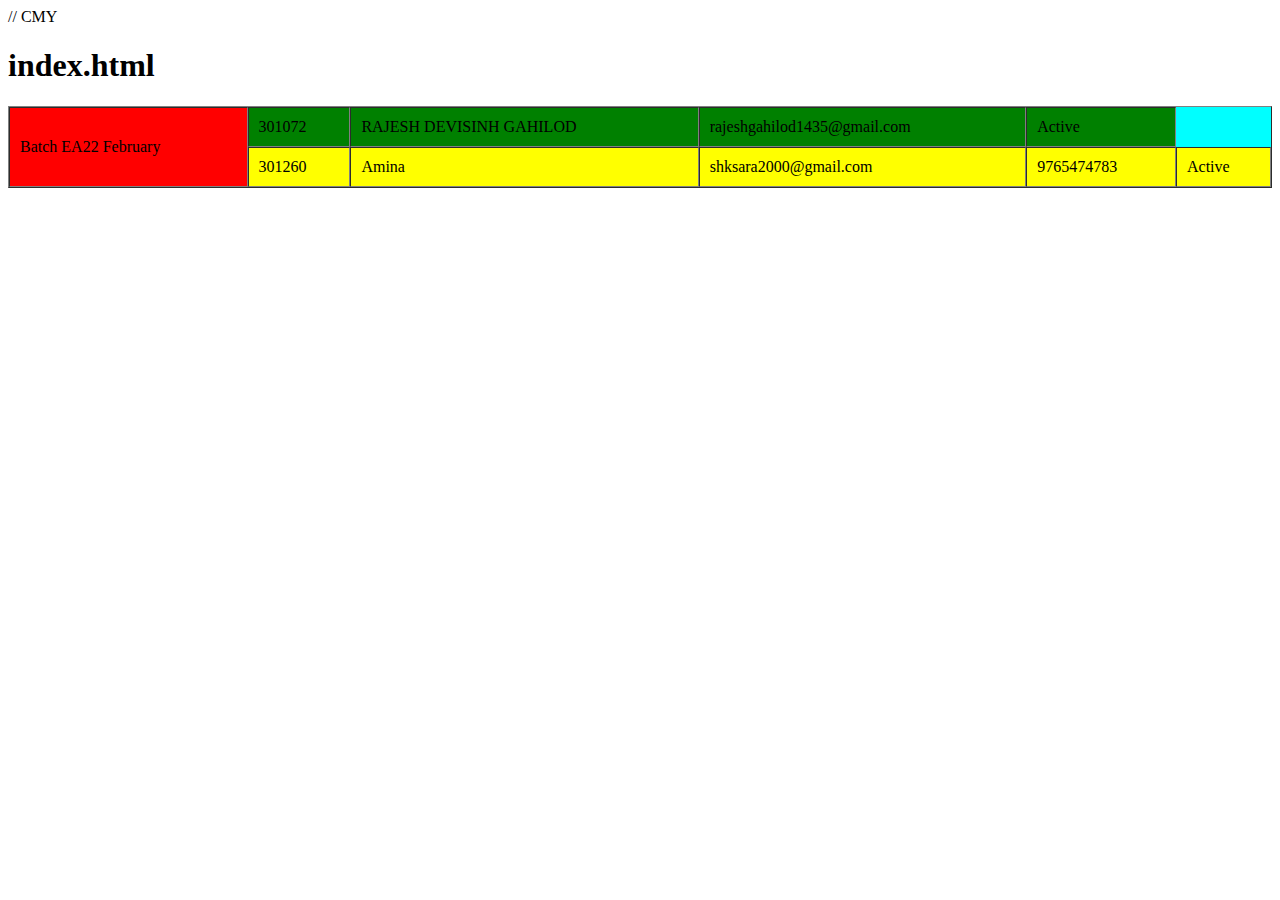
<file: index.html>
<!DOCTYPE html>
<html lang="en">
<head>
    <meta charset="UTF-8">
    <meta http-equiv="X-UA-Compatible" content="IE=edge">
    <meta name="viewport" content="width=device-width, initial-scale=1.0">
    <title>Document</title>
</head>
<body>
    // CMY
    <h1>index.html</h1>
    <table table width=100% cellpadding="10" cellspacing="0" border="1" bgcolor="cyan">
        
<!-- 
        Rows x Coloumns : 3 x 5
        Rows : Number of <tr> elements 
        coloumns : <tr> element with maximum number of <td> elements
    -->
        
        
        <tbody>

            <tr> 
                <!-- has 1 coloumn  -->
                <td style="background-color: red;" rowspan="3">Batch EA22 February</td>
            </tr>
            
            <tr style="background-color: green">
                <!-- has 4 coloumns -->
                <td>301072</td>
                <td>RAJESH DEVISINH GAHILOD</td>
                <td>rajeshgahilod1435@gmail.com</td>
                <td>Active</td>
            </tr>
            
            <tr style="background-color:yellow">
                <!-- has 5 coloumns -->
                <td>301260</td>
                <td>Amina</td>
                <td>shksara2000@gmail.com</td>
                <td>9765474783</td>
                <td>Active</td>
            </tr>

        </tbody>
    </table>
</body>
</html>
</file>
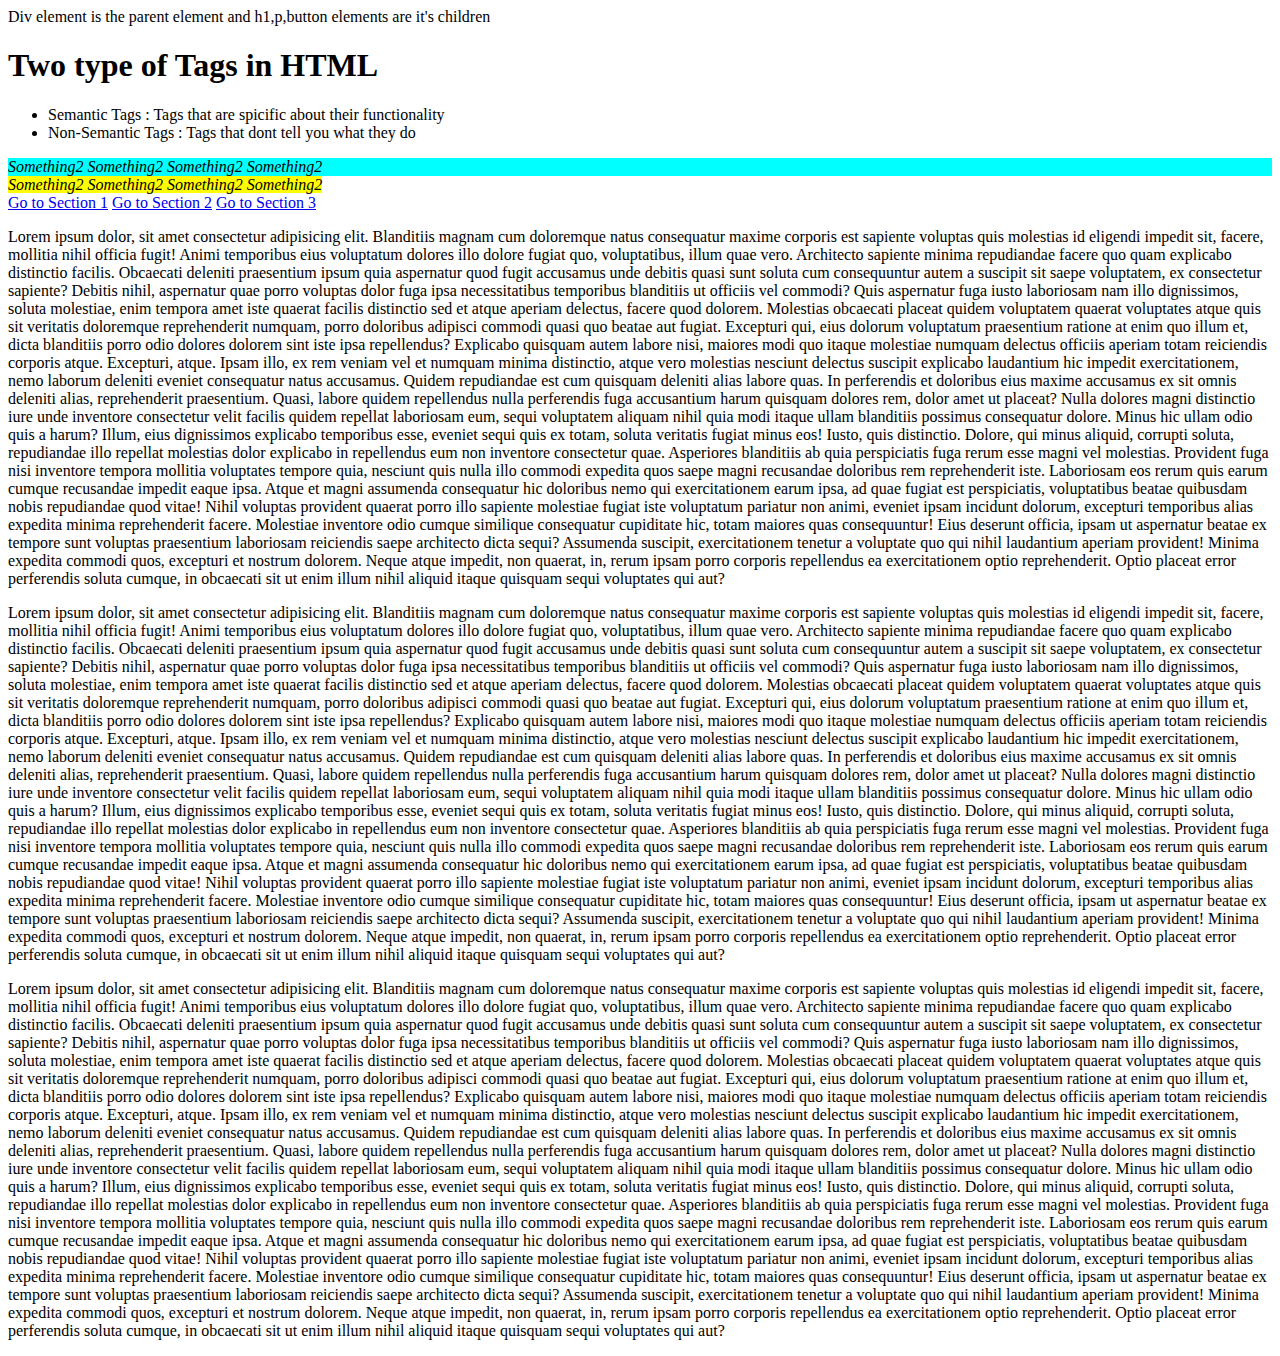
<file: IaMdISSAPOINTED.HTML>
<!DOCTYPE html>
<html lang="en">
<head>
    <meta charset="UTF-8">
    <meta http-equiv="X-UA-Compatible" content="IE=edge">
    <meta name="viewport" content="width=device-width, initial-scale=1.0">
    <title>Document</title>
</head>
<body>
    Div element is the parent element and h1,p,button elements are it's children
    <h1>Two type of Tags in HTML</h1>
    <ul>
        <li>
            Semantic Tags : Tags that are spicific about their functionality
        </li>
        <li>Non-Semantic Tags : Tags that dont tell you what they do </li>
    </ul>


<div style="background-color: aqua;">
    <em>Something2</em>
    <em>Something2</em>
    <em>Something2</em>
    <em>Something2</em>
</div>

<span style="background-color: yellow;">
    <em>Something2</em>
    <em>Something2</em>
    <em>Something2</em>
    <em>Something2</em>
</span>

<nav>
    <a href="#1">Go to Section 1</a>
    <a href="#2">Go to Section 2</a>
    <a href="#3">Go to Section 3</a>
</nav>

<section id="1">
    <p>
        Lorem ipsum dolor, sit amet consectetur adipisicing elit. Blanditiis magnam cum doloremque natus consequatur maxime corporis est sapiente voluptas quis molestias id eligendi impedit sit, facere, mollitia nihil officia fugit! Animi temporibus eius voluptatum dolores illo dolore fugiat quo, voluptatibus, illum quae vero. Architecto sapiente minima repudiandae facere quo quam explicabo distinctio facilis. Obcaecati deleniti praesentium ipsum quia aspernatur quod fugit accusamus unde debitis quasi sunt soluta cum consequuntur autem a suscipit sit saepe voluptatem, ex consectetur sapiente? Debitis nihil, aspernatur quae porro voluptas dolor fuga ipsa necessitatibus temporibus blanditiis ut officiis vel commodi? Quis aspernatur fuga iusto laboriosam nam illo dignissimos, soluta molestiae, enim tempora amet iste quaerat facilis distinctio sed et atque aperiam delectus, facere quod dolorem. Molestias obcaecati placeat quidem voluptatem quaerat voluptates atque quis sit veritatis doloremque reprehenderit numquam, porro doloribus adipisci commodi quasi quo beatae aut fugiat. Excepturi qui, eius dolorum voluptatum praesentium ratione at enim quo illum et, dicta blanditiis porro odio dolores dolorem sint iste ipsa repellendus? Explicabo quisquam autem labore nisi, maiores modi quo itaque molestiae numquam delectus officiis aperiam totam reiciendis corporis atque. Excepturi, atque. Ipsam illo, ex rem veniam vel et numquam minima distinctio, atque vero molestias nesciunt delectus suscipit explicabo laudantium hic impedit exercitationem, nemo laborum deleniti eveniet consequatur natus accusamus. Quidem repudiandae est cum quisquam deleniti alias labore quas. In perferendis et doloribus eius maxime accusamus ex sit omnis deleniti alias, reprehenderit praesentium. Quasi, labore quidem repellendus nulla perferendis fuga accusantium harum quisquam dolores rem, dolor amet ut placeat? Nulla dolores magni distinctio iure unde inventore consectetur velit facilis quidem repellat laboriosam eum, sequi voluptatem aliquam nihil quia modi itaque ullam blanditiis possimus consequatur dolore. Minus hic ullam odio quis a harum? Illum, eius dignissimos explicabo temporibus esse, eveniet sequi quis ex totam, soluta veritatis fugiat minus eos! Iusto, quis distinctio. Dolore, qui minus aliquid, corrupti soluta, repudiandae illo repellat molestias dolor explicabo in repellendus eum non inventore consectetur quae. Asperiores blanditiis ab quia perspiciatis fuga rerum esse magni vel molestias. Provident fuga nisi inventore tempora mollitia voluptates tempore quia, nesciunt quis nulla illo commodi expedita quos saepe magni recusandae doloribus rem reprehenderit iste. Laboriosam eos rerum quis earum cumque recusandae impedit eaque ipsa. Atque et magni assumenda consequatur hic doloribus nemo qui exercitationem earum ipsa, ad quae fugiat est perspiciatis, voluptatibus beatae quibusdam nobis repudiandae quod vitae! Nihil voluptas provident quaerat porro illo sapiente molestiae fugiat iste voluptatum pariatur non animi, eveniet ipsam incidunt dolorum, excepturi temporibus alias expedita minima reprehenderit facere. Molestiae inventore odio cumque similique consequatur cupiditate hic, totam maiores quas consequuntur! Eius deserunt officia, ipsam ut aspernatur beatae ex tempore sunt voluptas praesentium laboriosam reiciendis saepe architecto dicta sequi? Assumenda suscipit, exercitationem tenetur a voluptate quo qui nihil laudantium aperiam provident! Minima expedita commodi quos, excepturi et nostrum dolorem. Neque atque impedit, non quaerat, in, rerum ipsam porro corporis repellendus ea exercitationem optio reprehenderit. Optio placeat error perferendis soluta cumque, in obcaecati sit ut enim illum nihil aliquid itaque quisquam sequi voluptates qui aut?
    </p>
</section>

<section id="2">
    <p>
        Lorem ipsum dolor, sit amet consectetur adipisicing elit. Blanditiis magnam cum doloremque natus consequatur maxime corporis est sapiente voluptas quis molestias id eligendi impedit sit, facere, mollitia nihil officia fugit! Animi temporibus eius voluptatum dolores illo dolore fugiat quo, voluptatibus, illum quae vero. Architecto sapiente minima repudiandae facere quo quam explicabo distinctio facilis. Obcaecati deleniti praesentium ipsum quia aspernatur quod fugit accusamus unde debitis quasi sunt soluta cum consequuntur autem a suscipit sit saepe voluptatem, ex consectetur sapiente? Debitis nihil, aspernatur quae porro voluptas dolor fuga ipsa necessitatibus temporibus blanditiis ut officiis vel commodi? Quis aspernatur fuga iusto laboriosam nam illo dignissimos, soluta molestiae, enim tempora amet iste quaerat facilis distinctio sed et atque aperiam delectus, facere quod dolorem. Molestias obcaecati placeat quidem voluptatem quaerat voluptates atque quis sit veritatis doloremque reprehenderit numquam, porro doloribus adipisci commodi quasi quo beatae aut fugiat. Excepturi qui, eius dolorum voluptatum praesentium ratione at enim quo illum et, dicta blanditiis porro odio dolores dolorem sint iste ipsa repellendus? Explicabo quisquam autem labore nisi, maiores modi quo itaque molestiae numquam delectus officiis aperiam totam reiciendis corporis atque. Excepturi, atque. Ipsam illo, ex rem veniam vel et numquam minima distinctio, atque vero molestias nesciunt delectus suscipit explicabo laudantium hic impedit exercitationem, nemo laborum deleniti eveniet consequatur natus accusamus. Quidem repudiandae est cum quisquam deleniti alias labore quas. In perferendis et doloribus eius maxime accusamus ex sit omnis deleniti alias, reprehenderit praesentium. Quasi, labore quidem repellendus nulla perferendis fuga accusantium harum quisquam dolores rem, dolor amet ut placeat? Nulla dolores magni distinctio iure unde inventore consectetur velit facilis quidem repellat laboriosam eum, sequi voluptatem aliquam nihil quia modi itaque ullam blanditiis possimus consequatur dolore. Minus hic ullam odio quis a harum? Illum, eius dignissimos explicabo temporibus esse, eveniet sequi quis ex totam, soluta veritatis fugiat minus eos! Iusto, quis distinctio. Dolore, qui minus aliquid, corrupti soluta, repudiandae illo repellat molestias dolor explicabo in repellendus eum non inventore consectetur quae. Asperiores blanditiis ab quia perspiciatis fuga rerum esse magni vel molestias. Provident fuga nisi inventore tempora mollitia voluptates tempore quia, nesciunt quis nulla illo commodi expedita quos saepe magni recusandae doloribus rem reprehenderit iste. Laboriosam eos rerum quis earum cumque recusandae impedit eaque ipsa. Atque et magni assumenda consequatur hic doloribus nemo qui exercitationem earum ipsa, ad quae fugiat est perspiciatis, voluptatibus beatae quibusdam nobis repudiandae quod vitae! Nihil voluptas provident quaerat porro illo sapiente molestiae fugiat iste voluptatum pariatur non animi, eveniet ipsam incidunt dolorum, excepturi temporibus alias expedita minima reprehenderit facere. Molestiae inventore odio cumque similique consequatur cupiditate hic, totam maiores quas consequuntur! Eius deserunt officia, ipsam ut aspernatur beatae ex tempore sunt voluptas praesentium laboriosam reiciendis saepe architecto dicta sequi? Assumenda suscipit, exercitationem tenetur a voluptate quo qui nihil laudantium aperiam provident! Minima expedita commodi quos, excepturi et nostrum dolorem. Neque atque impedit, non quaerat, in, rerum ipsam porro corporis repellendus ea exercitationem optio reprehenderit. Optio placeat error perferendis soluta cumque, in obcaecati sit ut enim illum nihil aliquid itaque quisquam sequi voluptates qui aut?
    </p>
</section>

<section id="3">
    <p>
        Lorem ipsum dolor, sit amet consectetur adipisicing elit. Blanditiis magnam cum doloremque natus consequatur maxime corporis est sapiente voluptas quis molestias id eligendi impedit sit, facere, mollitia nihil officia fugit! Animi temporibus eius voluptatum dolores illo dolore fugiat quo, voluptatibus, illum quae vero. Architecto sapiente minima repudiandae facere quo quam explicabo distinctio facilis. Obcaecati deleniti praesentium ipsum quia aspernatur quod fugit accusamus unde debitis quasi sunt soluta cum consequuntur autem a suscipit sit saepe voluptatem, ex consectetur sapiente? Debitis nihil, aspernatur quae porro voluptas dolor fuga ipsa necessitatibus temporibus blanditiis ut officiis vel commodi? Quis aspernatur fuga iusto laboriosam nam illo dignissimos, soluta molestiae, enim tempora amet iste quaerat facilis distinctio sed et atque aperiam delectus, facere quod dolorem. Molestias obcaecati placeat quidem voluptatem quaerat voluptates atque quis sit veritatis doloremque reprehenderit numquam, porro doloribus adipisci commodi quasi quo beatae aut fugiat. Excepturi qui, eius dolorum voluptatum praesentium ratione at enim quo illum et, dicta blanditiis porro odio dolores dolorem sint iste ipsa repellendus? Explicabo quisquam autem labore nisi, maiores modi quo itaque molestiae numquam delectus officiis aperiam totam reiciendis corporis atque. Excepturi, atque. Ipsam illo, ex rem veniam vel et numquam minima distinctio, atque vero molestias nesciunt delectus suscipit explicabo laudantium hic impedit exercitationem, nemo laborum deleniti eveniet consequatur natus accusamus. Quidem repudiandae est cum quisquam deleniti alias labore quas. In perferendis et doloribus eius maxime accusamus ex sit omnis deleniti alias, reprehenderit praesentium. Quasi, labore quidem repellendus nulla perferendis fuga accusantium harum quisquam dolores rem, dolor amet ut placeat? Nulla dolores magni distinctio iure unde inventore consectetur velit facilis quidem repellat laboriosam eum, sequi voluptatem aliquam nihil quia modi itaque ullam blanditiis possimus consequatur dolore. Minus hic ullam odio quis a harum? Illum, eius dignissimos explicabo temporibus esse, eveniet sequi quis ex totam, soluta veritatis fugiat minus eos! Iusto, quis distinctio. Dolore, qui minus aliquid, corrupti soluta, repudiandae illo repellat molestias dolor explicabo in repellendus eum non inventore consectetur quae. Asperiores blanditiis ab quia perspiciatis fuga rerum esse magni vel molestias. Provident fuga nisi inventore tempora mollitia voluptates tempore quia, nesciunt quis nulla illo commodi expedita quos saepe magni recusandae doloribus rem reprehenderit iste. Laboriosam eos rerum quis earum cumque recusandae impedit eaque ipsa. Atque et magni assumenda consequatur hic doloribus nemo qui exercitationem earum ipsa, ad quae fugiat est perspiciatis, voluptatibus beatae quibusdam nobis repudiandae quod vitae! Nihil voluptas provident quaerat porro illo sapiente molestiae fugiat iste voluptatum pariatur non animi, eveniet ipsam incidunt dolorum, excepturi temporibus alias expedita minima reprehenderit facere. Molestiae inventore odio cumque similique consequatur cupiditate hic, totam maiores quas consequuntur! Eius deserunt officia, ipsam ut aspernatur beatae ex tempore sunt voluptas praesentium laboriosam reiciendis saepe architecto dicta sequi? Assumenda suscipit, exercitationem tenetur a voluptate quo qui nihil laudantium aperiam provident! Minima expedita commodi quos, excepturi et nostrum dolorem. Neque atque impedit, non quaerat, in, rerum ipsam porro corporis repellendus ea exercitationem optio reprehenderit. Optio placeat error perferendis soluta cumque, in obcaecati sit ut enim illum nihil aliquid itaque quisquam sequi voluptates qui aut?
    </p>
</section>

<div>
    <header>

    </header>
    
    <footer>
    
    </footer>
</div>


</body>
</html>
</file>
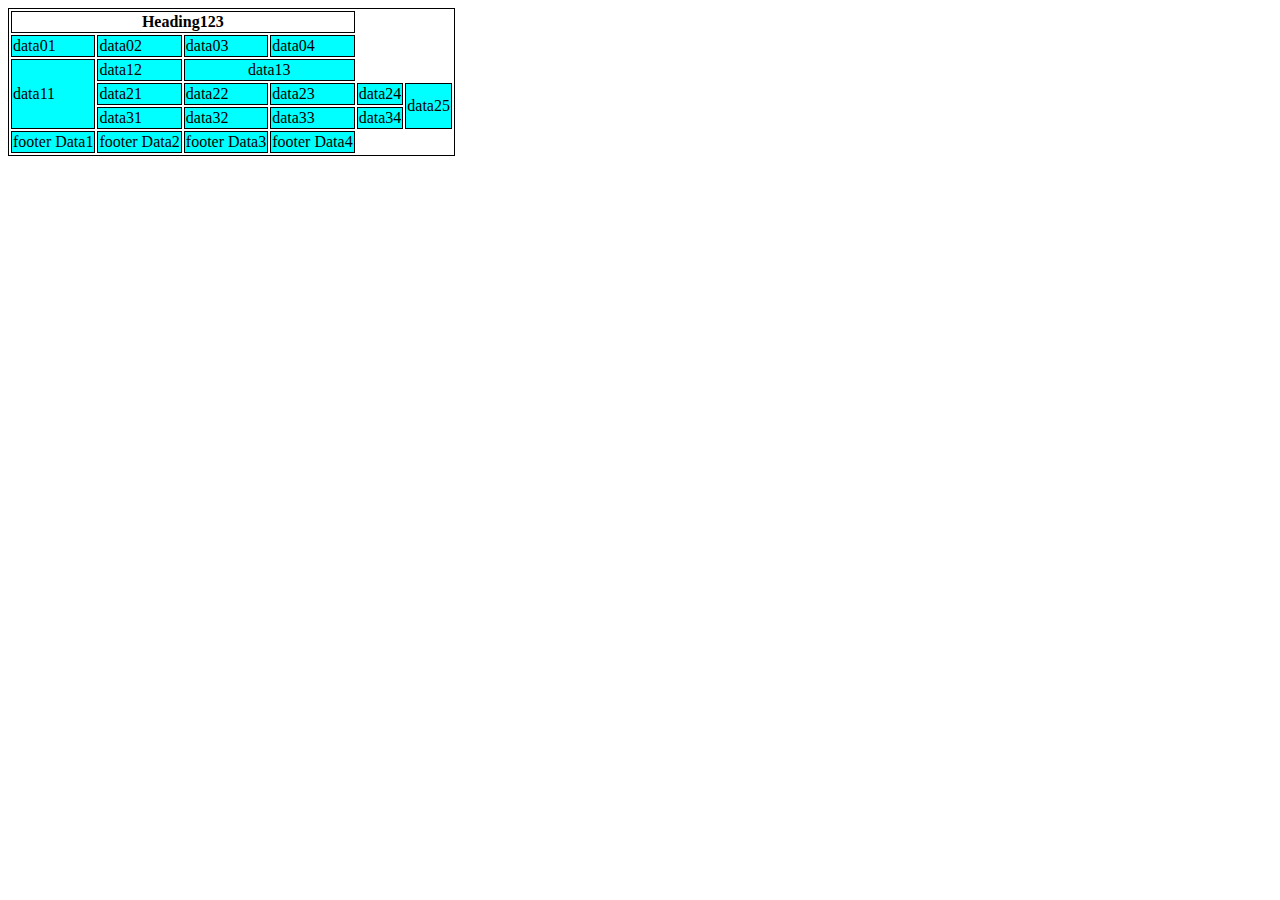
<file: test.html>
<!DOCTYPE html>
<html lang="en">
<head>
    <meta charset="UTF-8">
    <meta http-equiv="X-UA-Compatible" content="IE=edge">
    <meta name="viewport" content="width=device-width, initial-scale=1.0">
    <title>Document</title>
    <style>
        table,th,td
        {
            border: 1px solid black;
        }
        td
        {
            background-color: aqua;
        }
    </style>
</head>
<body>
   <table>
    <thead>
        <tr>
            <th colspan="4">Heading123</th>
        </tr>
    </thead>
    <tbody>
        <tr>
            <td>data01</td>
            <td>data02</td>
            <td>data03</td>
            <td>data04</td>
        </tr>
        <tr>
            <td rowspan="3">data11</td>
            <td>data12</td>
            <td colspan="2"><center>data13</center></td>
        </tr>
        <tr>
            <td>data21</td>
            <td>data22</td>
            <td>data23</td>
            <td>data24</td>
            <td rowspan="2">data25</td>
        </tr>
        <tr>
            <td>data31</td>
            <td>data32</td>
            <td>data33</td>
            <td>data34</td>
        </tr>
    </tbody>
    <tfoot>
        <tr>
            <td>footer Data1</td>
            <td>footer Data2</td>
            <td>footer Data3</td>
            <td>footer Data4</td>
        </tr>
    </tfoot>
   </table>
</body>
</html>
</file>
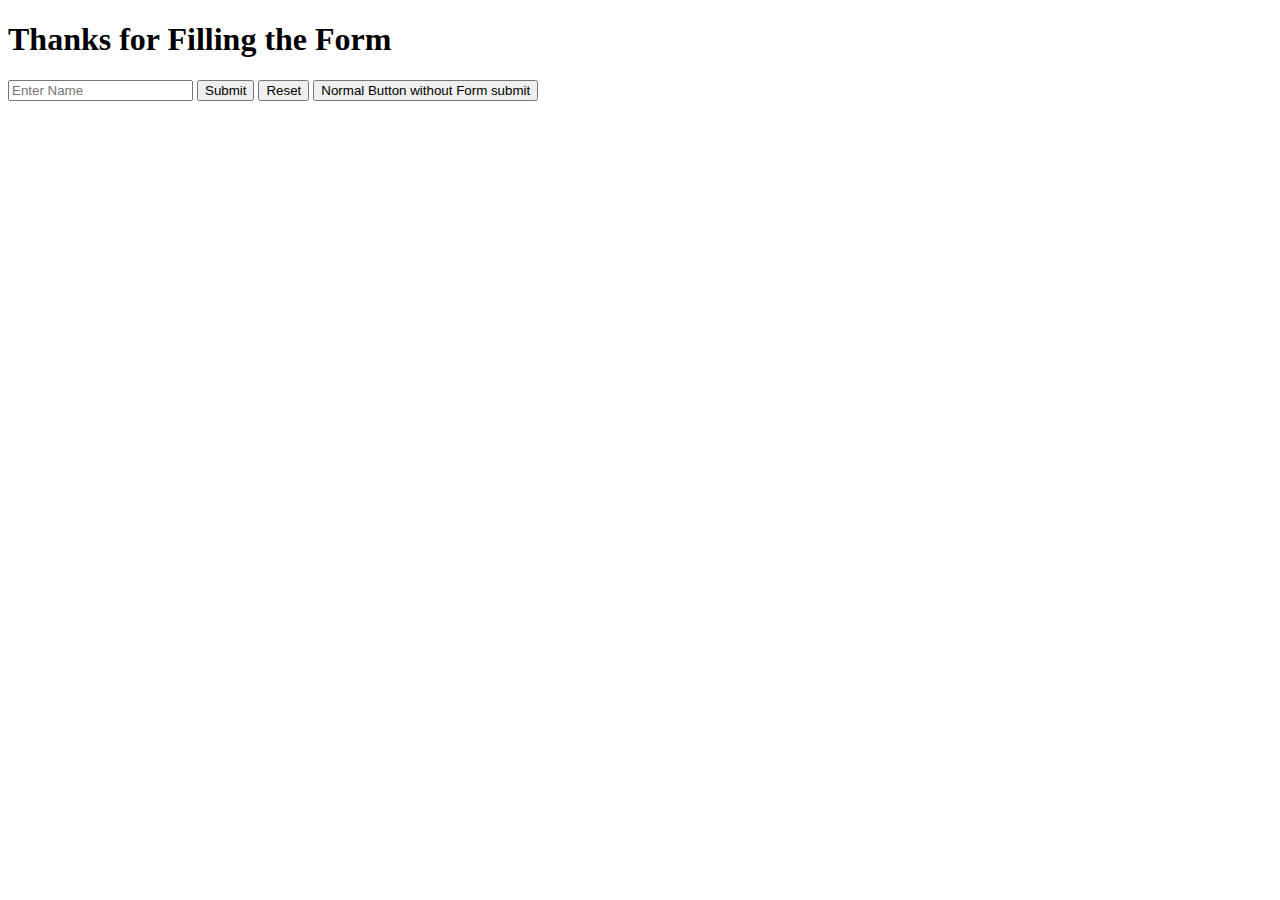
<file: thanksYouPage.html>
<!DOCTYPE html>
<html lang="en">
<head>
    <meta charset="UTF-8">
    <meta http-equiv="X-UA-Compatible" content="IE=edge">
    <meta name="viewport" content="width=device-width, initial-scale=1.0">
    <title>Document</title>
</head>
<body>
    <h1>Thanks for Filling the Form</h1>
    <!-- <a href="./index.html">Go back</a>
    <div id="results">
       <strong>Entered Data : </strong><br><br>
    </div> -->

    <form action="./IaMdISSAPOINTED.HTML" method="get">
        <input type="text" placeholder="Enter Name" name="Name wala name">
        <button type="submit">Submit</button>
        <button type="reset">Reset</button>
        <button type="button">Normal Button without Form submit</button>
    </form>



</body>

<script>
    const resultList = document.getElementById("results");
    // console.log('runs',resultList);
    new URLSearchParams(window.location.search).forEach((value,name)=>{
        resultList.append(name + ':' + value);
        resultList.append(document.createElement('br'));
    })
</script>

</html>
</file>
